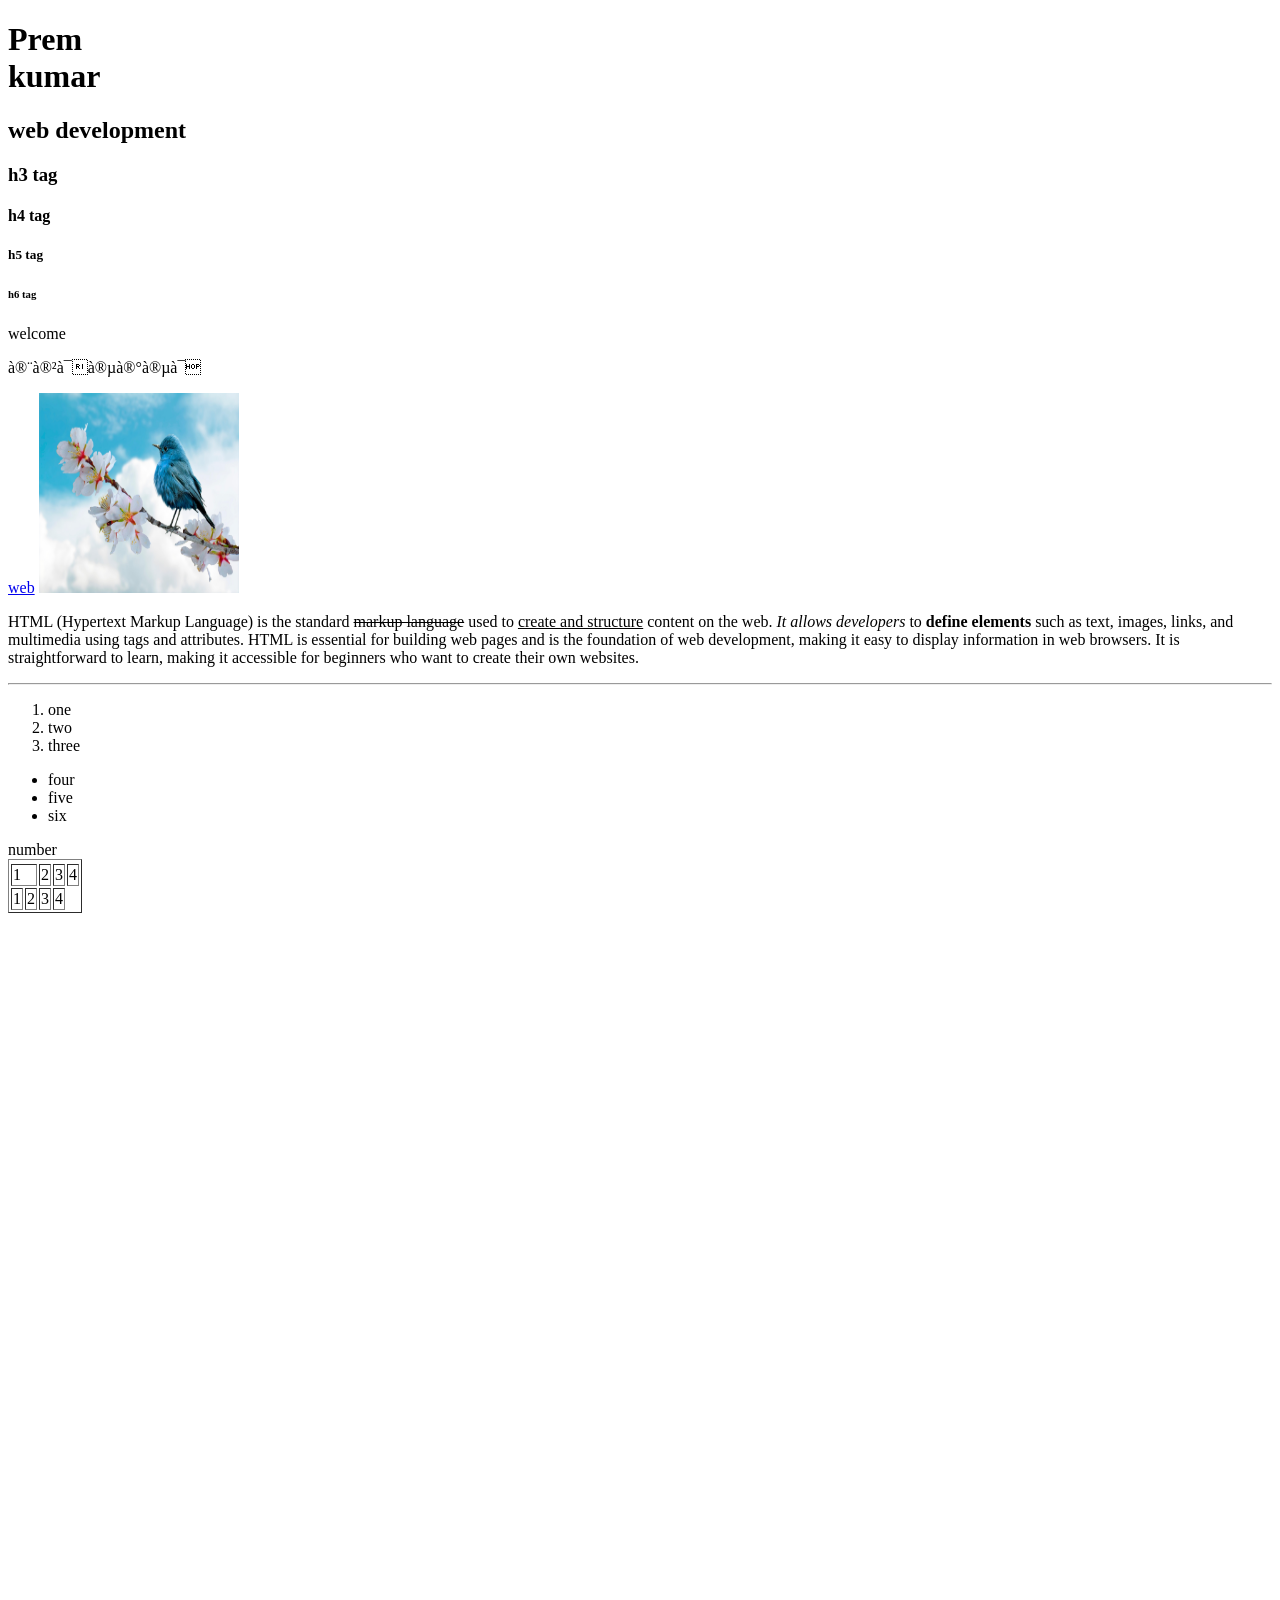
<file: public/index.html>
<!DOCTYPE html>
<head>
    <title>hello world</title>
    <link rel="icon" href="img1.jpg" type="image/x-icon">
    <!-- <meta charset="UTF-8"> -->
</head>
<body>
    <h1>Prem<br>kumar</h1>
    <h2>web development</h2>
    <h3>h3 tag</h3>
    <h4>h4 tag</h4>
    <h5>h5 tag</h5>
    <h6>h6 tag</h6>
    <p>welcome</p>
    <p>நல்வரவு </p>
    <a href="./sample-local-pdf.pdf" target="_top">web</a>
    <img src="./img1.jpg" alt="image" height="200" width="200">
    <p>HTML (Hypertext Markup Language) is the standard <del>markup language</del> used to <u>create and structure</u> content on the web. <i>It allows developers</i> to <b>define elements</b> such as text, images, links, and multimedia using tags and attributes. HTML is essential for building web pages and is the foundation of web development, making it easy to display information in web browsers. It is straightforward to learn, making it accessible for beginners who want to create their own websites.</p>
    <hr>
    <ol>
        <li>one</li>
        <li>two</li>
        <li>three</li>
    </ol>
    <ul>
        <li>four</li>
        <li>five</li>
        <li>six</li>
    </ul>

    <table border="1">
        <thead><tr>number</tr></thead>
        <tbody>
        <tr>  
            <td colspan="2">1</td>
            <td>2</td>
            <td>3</td>
            <td>4</td>
        </tr>
        <tr>
            <td>1</td>
            <td>2</td>
            <td>3</td>
            <td>4</td>
        </tr>
        </tbody>

    </table>
    <iframe src="https://www.youtube.com/watch?v=qz0aGYrrlhU" frameborder="0" width="400" height="400">sample-local-pdf</iframe>
<iframe width="928" height="522" src="https://www.youtube.com/embed/qz0aGYrrlhU" title="HTML Tutorial for Beginners: HTML Crash Course" frameborder="0" allow="accelerometer; autoplay; clipboard-write; encrypted-media; gyroscope; picture-in-picture; web-share" referrerpolicy="strict-origin-when-cross-origin" allowfullscreen>html</iframe>

</body>
</html>
</file>
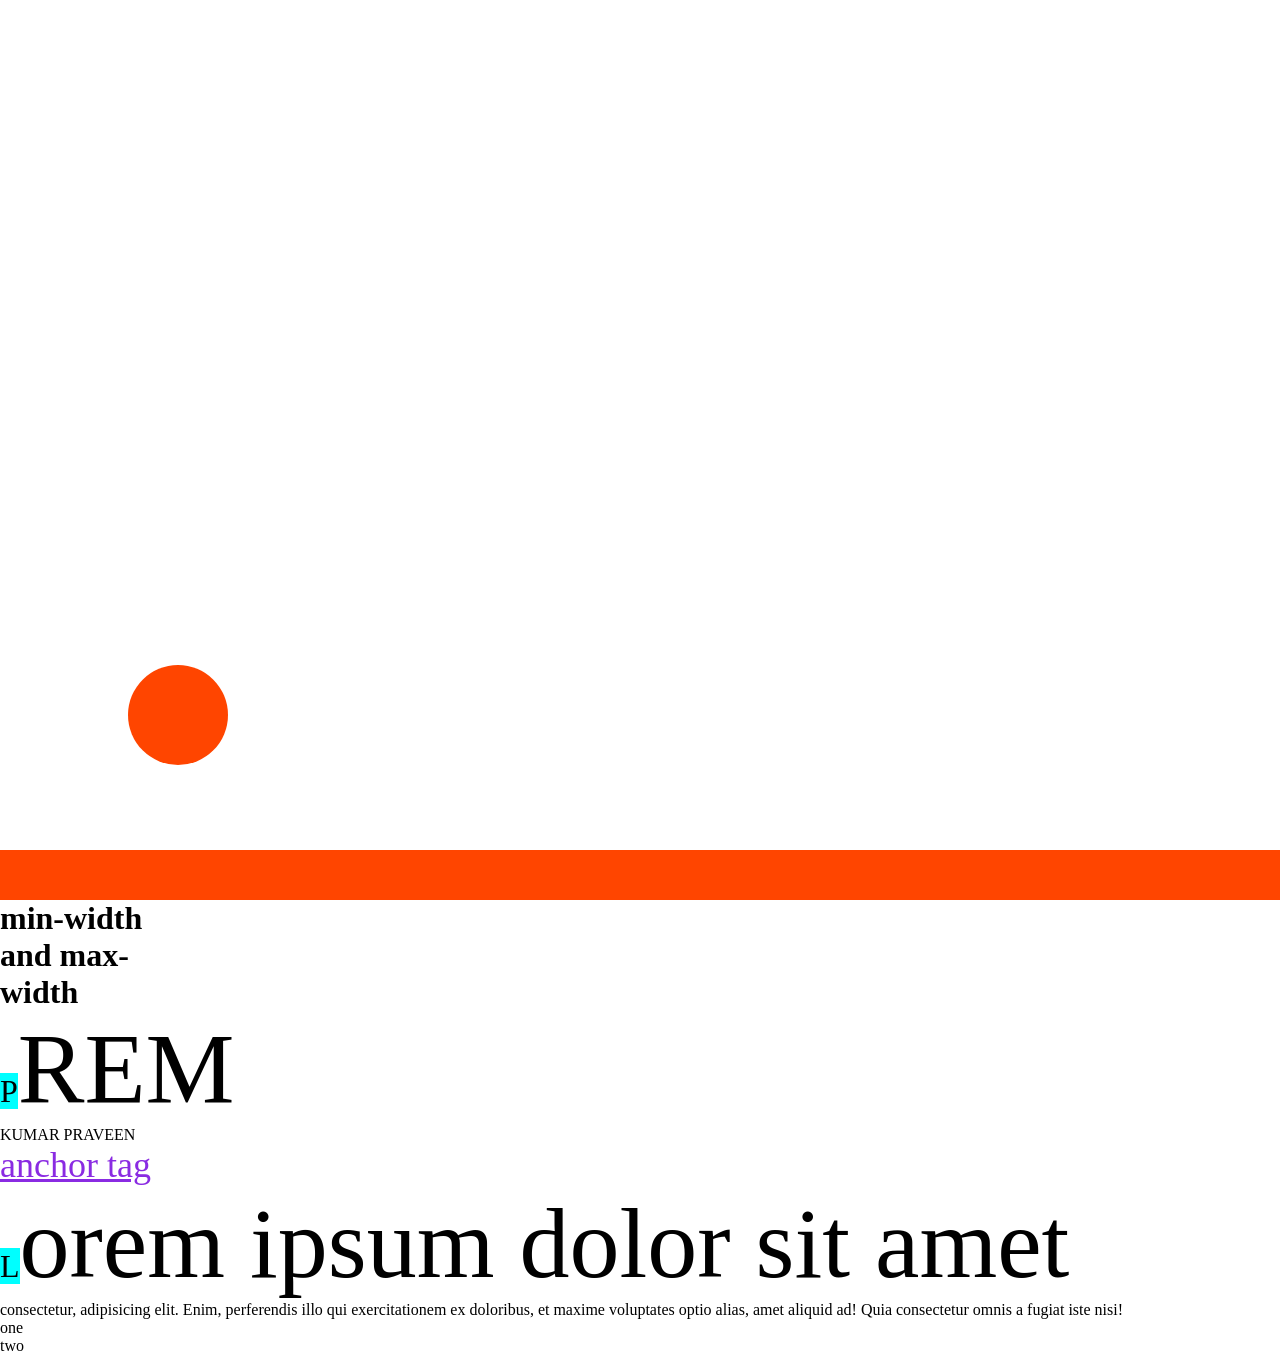
<file: public/animation.html>
<html lang="en">
<head>
    <meta charset="UTF-8">
    <meta name="viewport" content="width=device-width, initial-scale=1.0">
    <title>Document</title>
    <style>
        *{
            margin: 0;
            padding: 0;
            box-sizing: border-box;
        }
        .container_bouncing_ball{
            height: 100vh;
            width: 100vw;
            border-bottom: 50px solid orangered;
            position: relative;
        }
        .round{
            height: 100px;
            width: 100px;
            border-radius: 50%;
            background-color:orangered;
            position: absolute;
            bottom: 10%;
            left: 10%;
            animation: bounce 5s infinite;
        }
        @keyframes bounce{
            0%{
                bottom: 10%;
                background-color:dodgerblue;
                transform: scaleY(1);
            }
            25%{    
                bottom: 50%;
                left: 25%;
                background-color:dodgerblue;
                transform: scaleY(1.2);
            }
            50%{
                bottom: 10%;
                left: 50%;
                background-color:dodgerblue;
                transform: scalex(1.3);
            }
            75%{
                bottom: 50%;
                left: 75%;
                background-color:dodgerblue;
                transform: scaleY(1.2);
            }
            100%{
                bottom: 10%;
                left: 90%;
                background-color:dodgerblue;
                transform: scalex(1.3);
            }
        }

        .container_2{
            min-width: 50px;
            max-width: 150px;
        }
        a{
            font-size: 36px;
        }
        a:link{
            color: green;
            
        }
        a:visited{
            color: blueviolet;  
        }
        a:active{
            color: aqua;
        }
        p::first-letter{
            background-color: aqua;
            font-size: 32px;
        }
        p::first-line{
            font-size: 100px;
        }
        p::selection{
            background-color: blue;
            color: white;
        }
        /* ul::marker{
            color: blue;

        } */
        
        

    </style>
</head>
<body>
    <div class="container_bouncing_ball">
        <div class="ball">
            <div class="round"></div>
        </div>

    </div>

    <div class="container_2">
        <h1>min-width and max-width</h1>
        <p>PREM KUMAR PRAVEEN</p>
    </div>

    <a href="" target="_blank">anchor tag</a>

    

    <p>Lorem ipsum dolor sit amet consectetur, adipisicing elit. Enim, perferendis illo qui exercitationem ex doloribus, et maxime voluptates optio alias, amet aliquid ad! Quia consectetur omnis a fugiat iste nisi!</p>
    
    <ol>
        <li>one</li>
        <li>two</li>
    </ol>
</body>
</html>
</file>
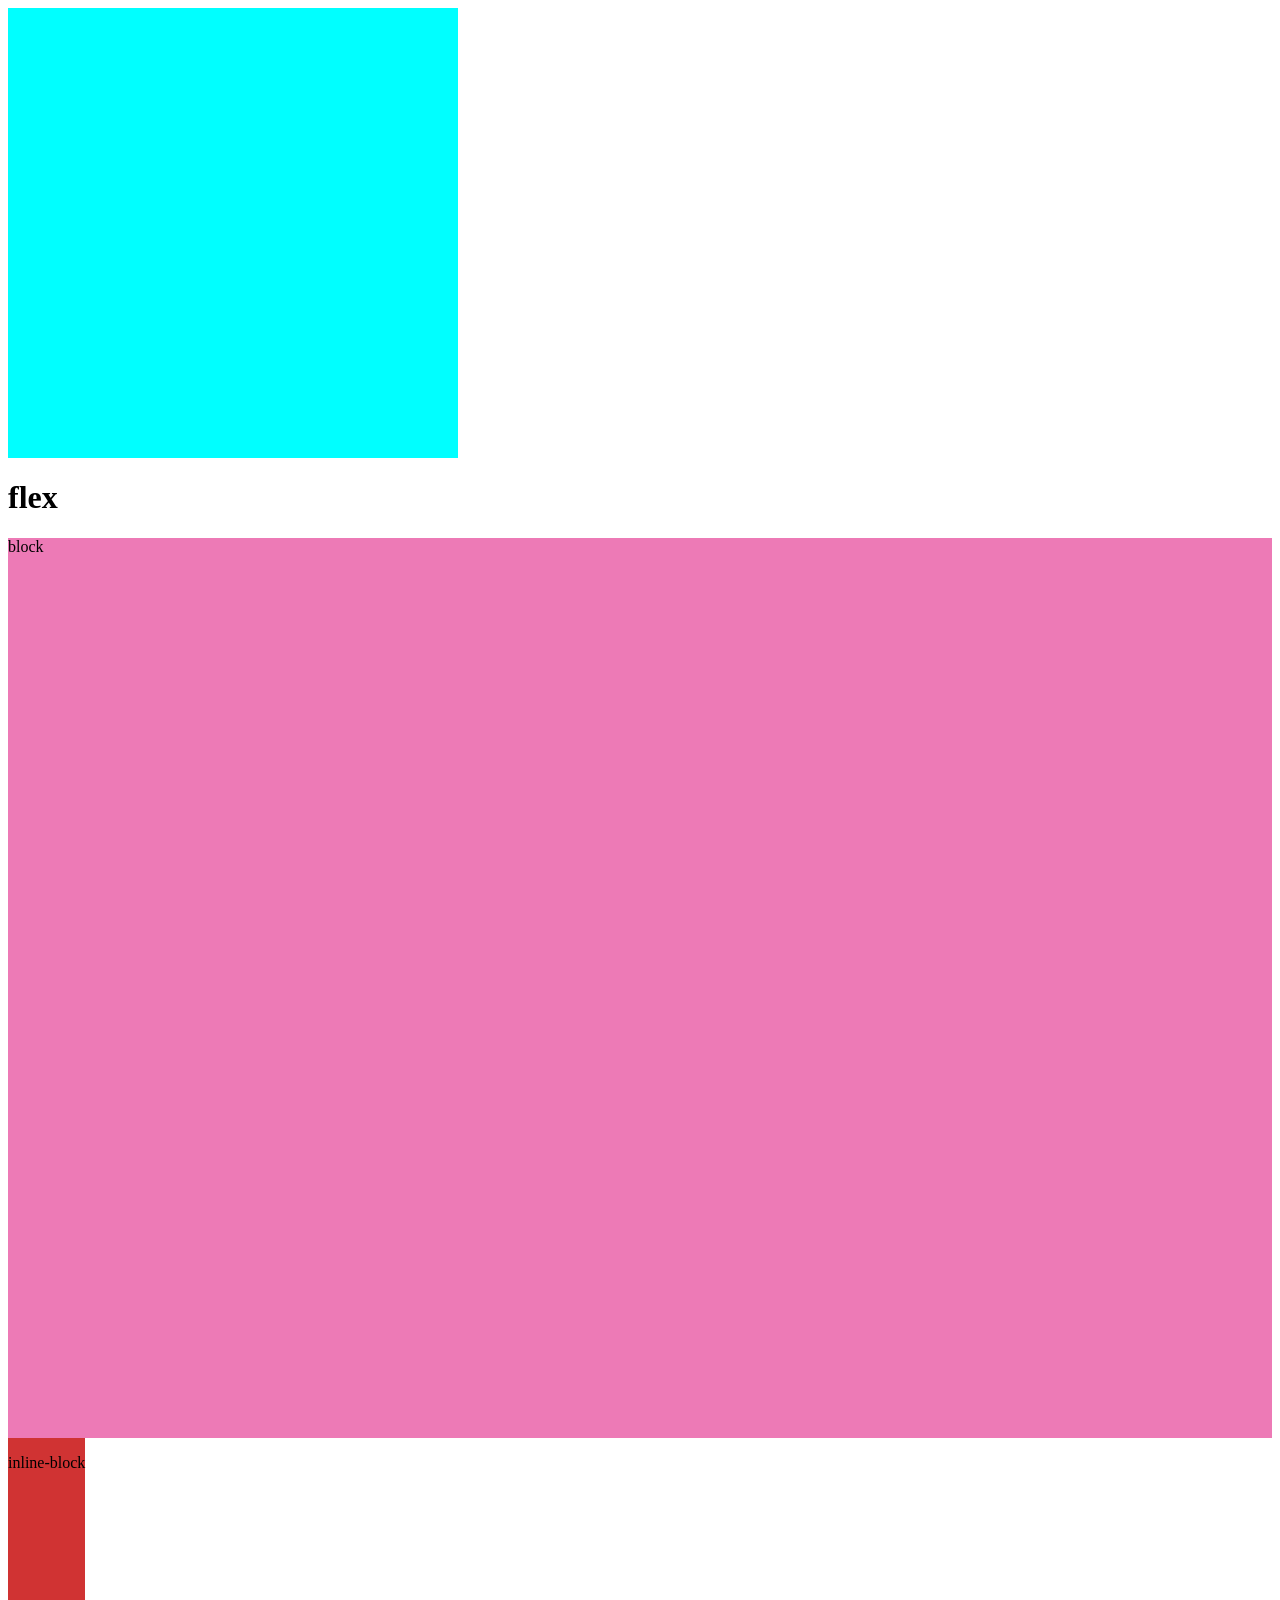
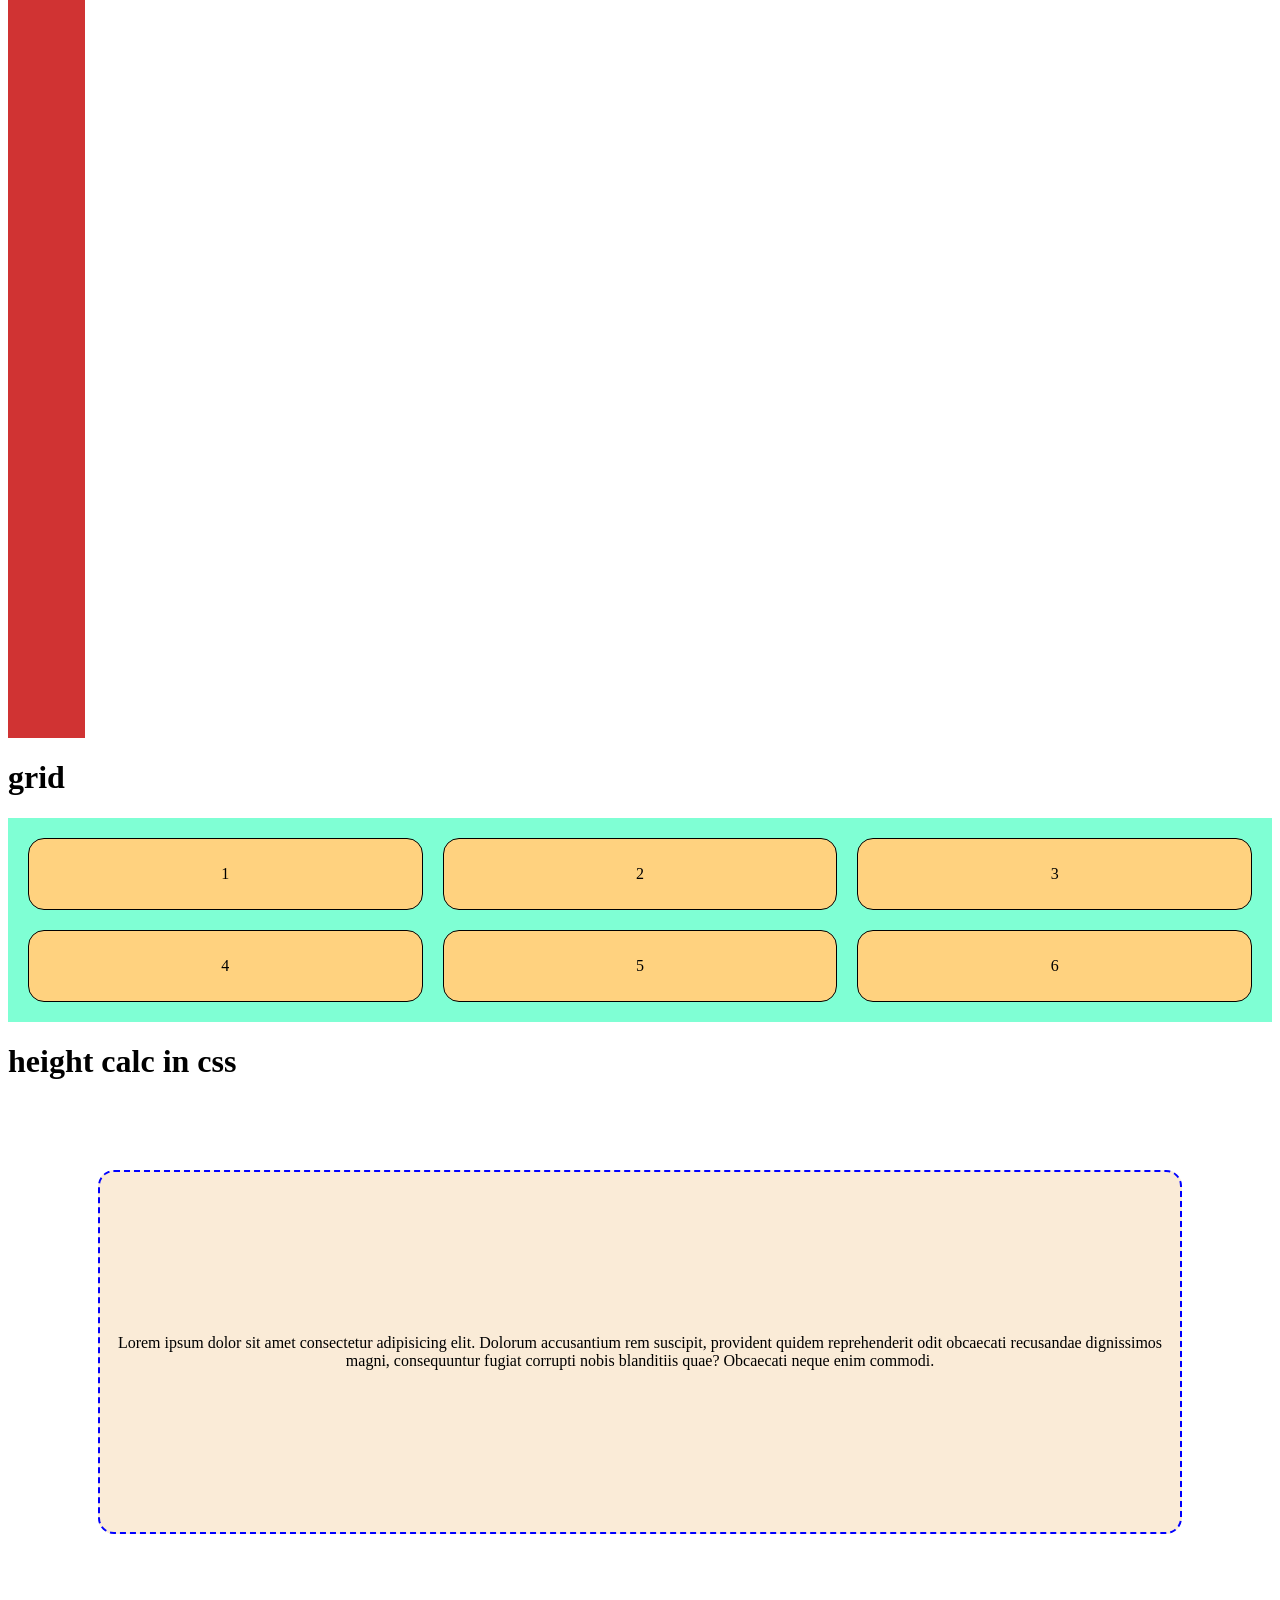
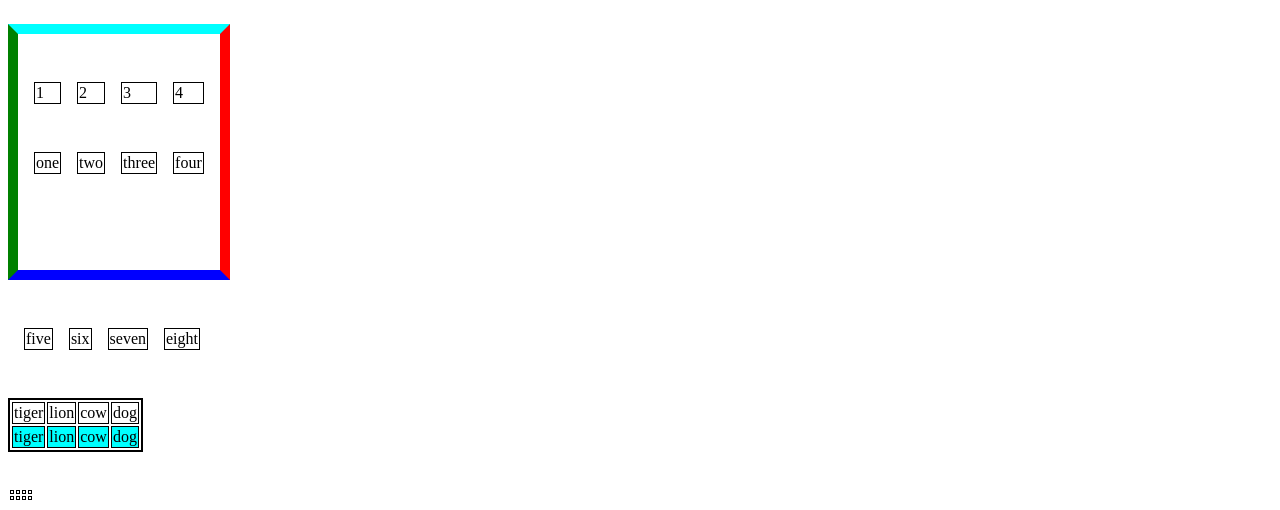
<file: public/page4.html>
<html lang="en">
<head>
    <meta charset="UTF-8">
    <meta name="viewport" content="width=device-width, initial-scale=1.0">
    <title>apply style</title>
    <link rel="stylesheet" href="style.css">
    <style>
        .parent{
            margin:0;
            height: 100vh;
            display: flex;
            justify-content: center; /*horizantaly center the content */
            align-items: center; /*vertically center the content*/
            background-color: blue;

        }
        .none{
            margin:0;
            height: 100vh;
            display: none;
            justify-content: center; /*horizantaly center the content */
            align-items: center; /*vertically center the content*/
            background-color: rgb(51, 208, 64);
        }
        .block{
            margin:0;
            height: 100vh;
            display: block;
            justify-content: center; /*horizantaly center the content */
            align-items: center; /*vertically center the content*/
            background-color: rgb(237, 122, 182);
        }
        .inline-block{
            margin:0;
            height: 100vh;
            display: inline-block;
            justify-content: center; /*horizantaly center the content */
            align-items: center; /*vertically center the content*/
            background-color: rgb(208, 51, 51);
        }
        .container{
            display: grid;
            grid-template-columns: auto auto auto;
            background-color: aquamarine;
            padding: 10px;
        }
        .container > div {
            background-color: rgb(255, 210, 127);
            padding: 10px;
            border: 1px solid black;
            margin: 10px;
            border-radius: 1rem;

        }
        .container > div > p{text-align: center;}

        .calc{
            margin: 10vh;
            height: 40vh;
            width: calc(100vh-100px);
            background-color: antiquewhite;
            border: 2px dashed blue;
            border-radius: 16px;
            text-align: center;
            display: flex;
            align-items: center;
            justify-content: center;
        }
        .table{
            border-collapse: separate;
            border-spacing: 1em 3rem;
            border: 10px solid black;
            border-color: aqua red blue green;
        }
        td{
            border: 1px solid black;
        }
        .table1{
            border-collapse: inherit;
            border-spacing: 1em 3rem;
        }

        #animal{
            border-collapse: separate;
            border: 2px solid black;

        }
        #animal tr:nth-child(2){
            background-color: aqua;
        }
        tr:hover{
            background-color: aquamarine;
        }


    </style>
</head>
<body >
    <div style="background-color: aqua; width: 50vh; height: 50vh; display: flex; justify-content: center; align-items: center;"  >

    </div>
    <h1>flex</h1>
    <div class="none">
        <p>none</p>
    </div>
    <div class="block">
        <p>block</p>
    </div>
    <div class="inline-block">
        <p>inline-block</p>
    </div>
    <h1>grid</h1>

    <div class="container">
        <div>
            <p>1</p>
        </div>
        <div>
            <p>2</p>
        </div>
        <div>
            <p>3</p>
        </div>
        <div>
            <p>4</p>
        </div>
        <div>
            <p>5</p>
        </div>
        <div>
            <p>6</p>
        </div>
    </div>
    <h1>height calc in css</h1>
    <div class="calc">
        Lorem ipsum dolor sit amet consectetur adipisicing elit. Dolorum accusantium rem suscipit, provident quidem reprehenderit odit obcaecati recusandae dignissimos magni, consequuntur fugiat corrupti nobis blanditiis quae? Obcaecati neque enim commodi.
    </div>

    <table class="table">
        <tr>
            <td>1</td>
            <td>2</td>
            <td>3</td>
            <td>4</td>
        </tr>
        <tr>
            <td>one</td>
            <td>two</td>
            <td>three</td>
            <td>four</td>
        </tr>
        <tr>
            <table class="table1">
        <!-- <tr>
            <td>5</td>
            <td>6</td>
            <td>7</td>
            <td>8</td>
        </tr> -->
        <tr>
            <td>five</td>
            <td>six</td>
            <td>seven</td>
            <td>eight</td>
        </tr>
    </table>
        </tr>
    </table>

    <table id="animal">
        <tr>
            <td>tiger</td>
            <td>lion</td>
            <td>cow</td>
            <td>dog</td>
        </tr>
        <tr>
            <td>tiger</td>
            <td>lion</td>
            <td>cow</td>
            <td>dog</td>
        </tr>
    </table>
    <br>
    <br>

    <table id="sample">
        <tr>
            <td></td>
            <td></td>
            <td></td>
            <td></td>
        </tr>
        <tr>
            <td></td>
            <td></td>
            <td></td>
            <td></td>
        </tr>
    </table>
    

    
</body>
</html>
</file>
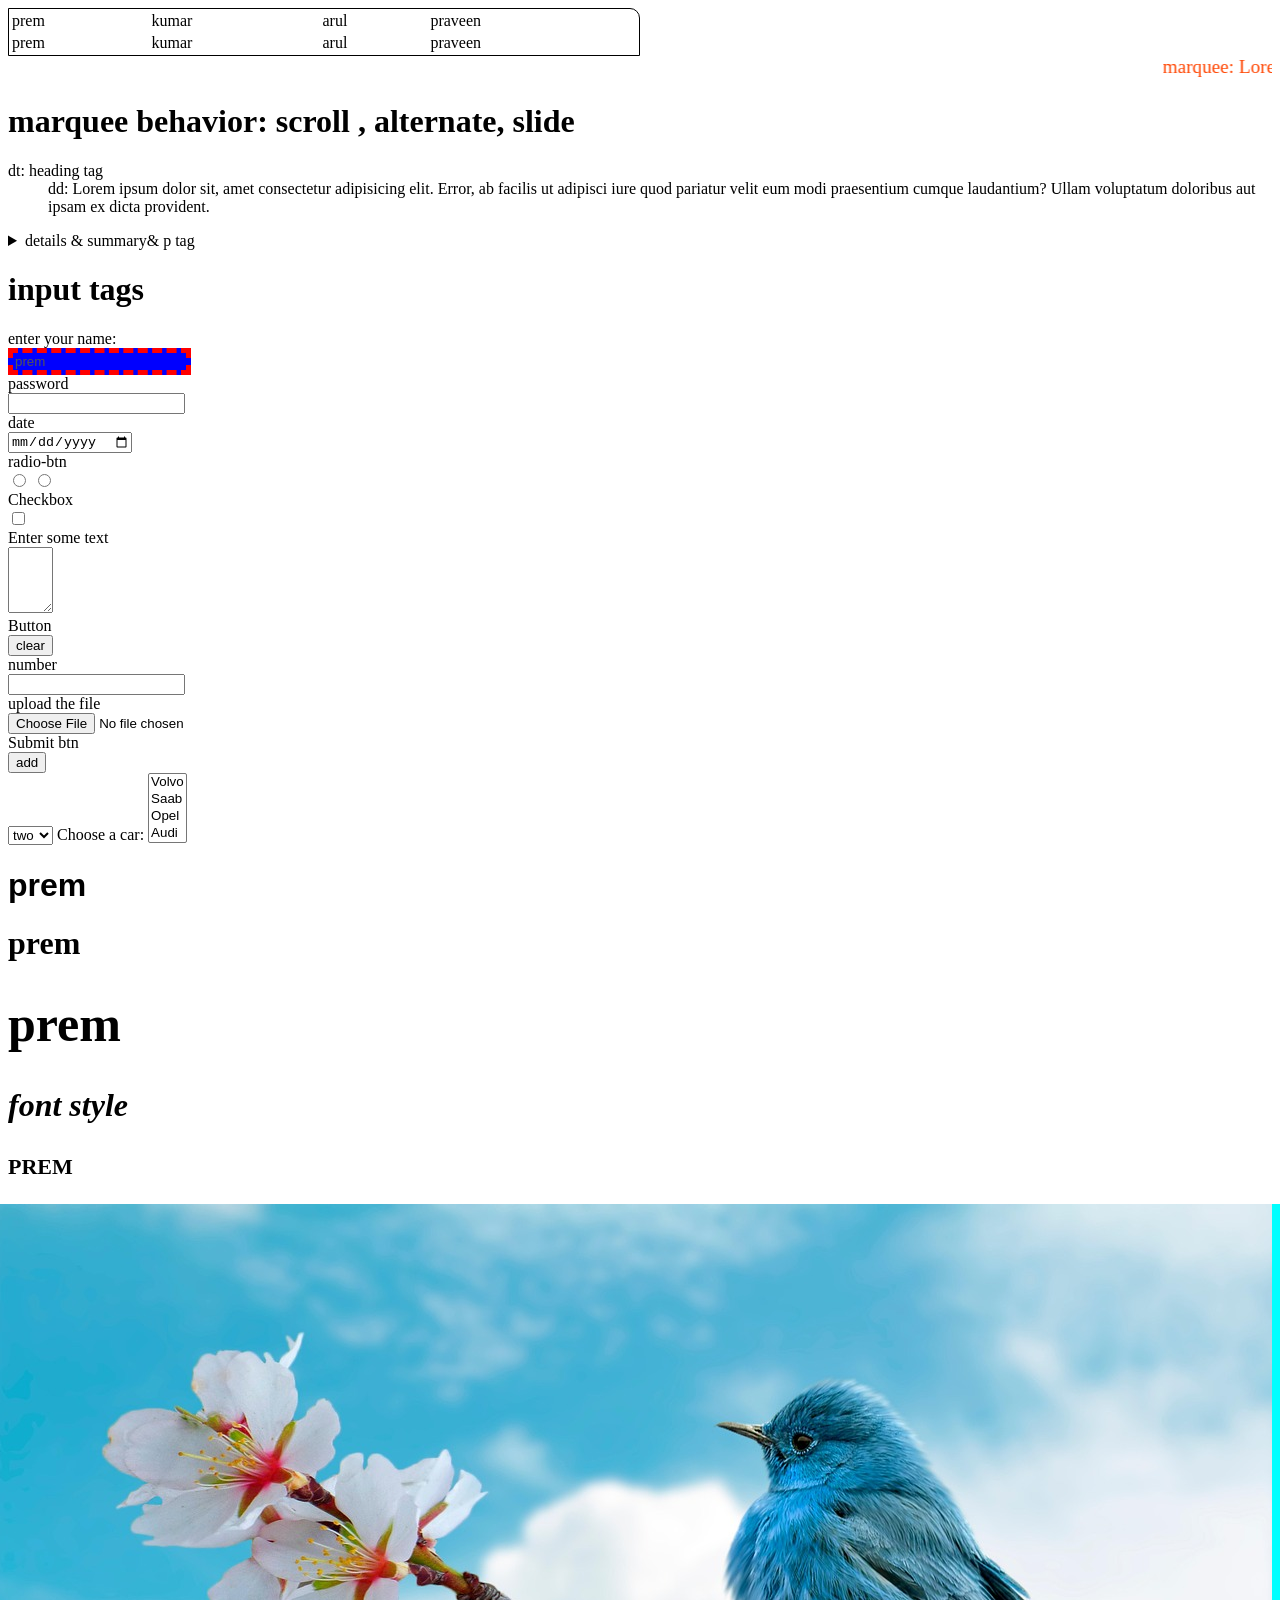
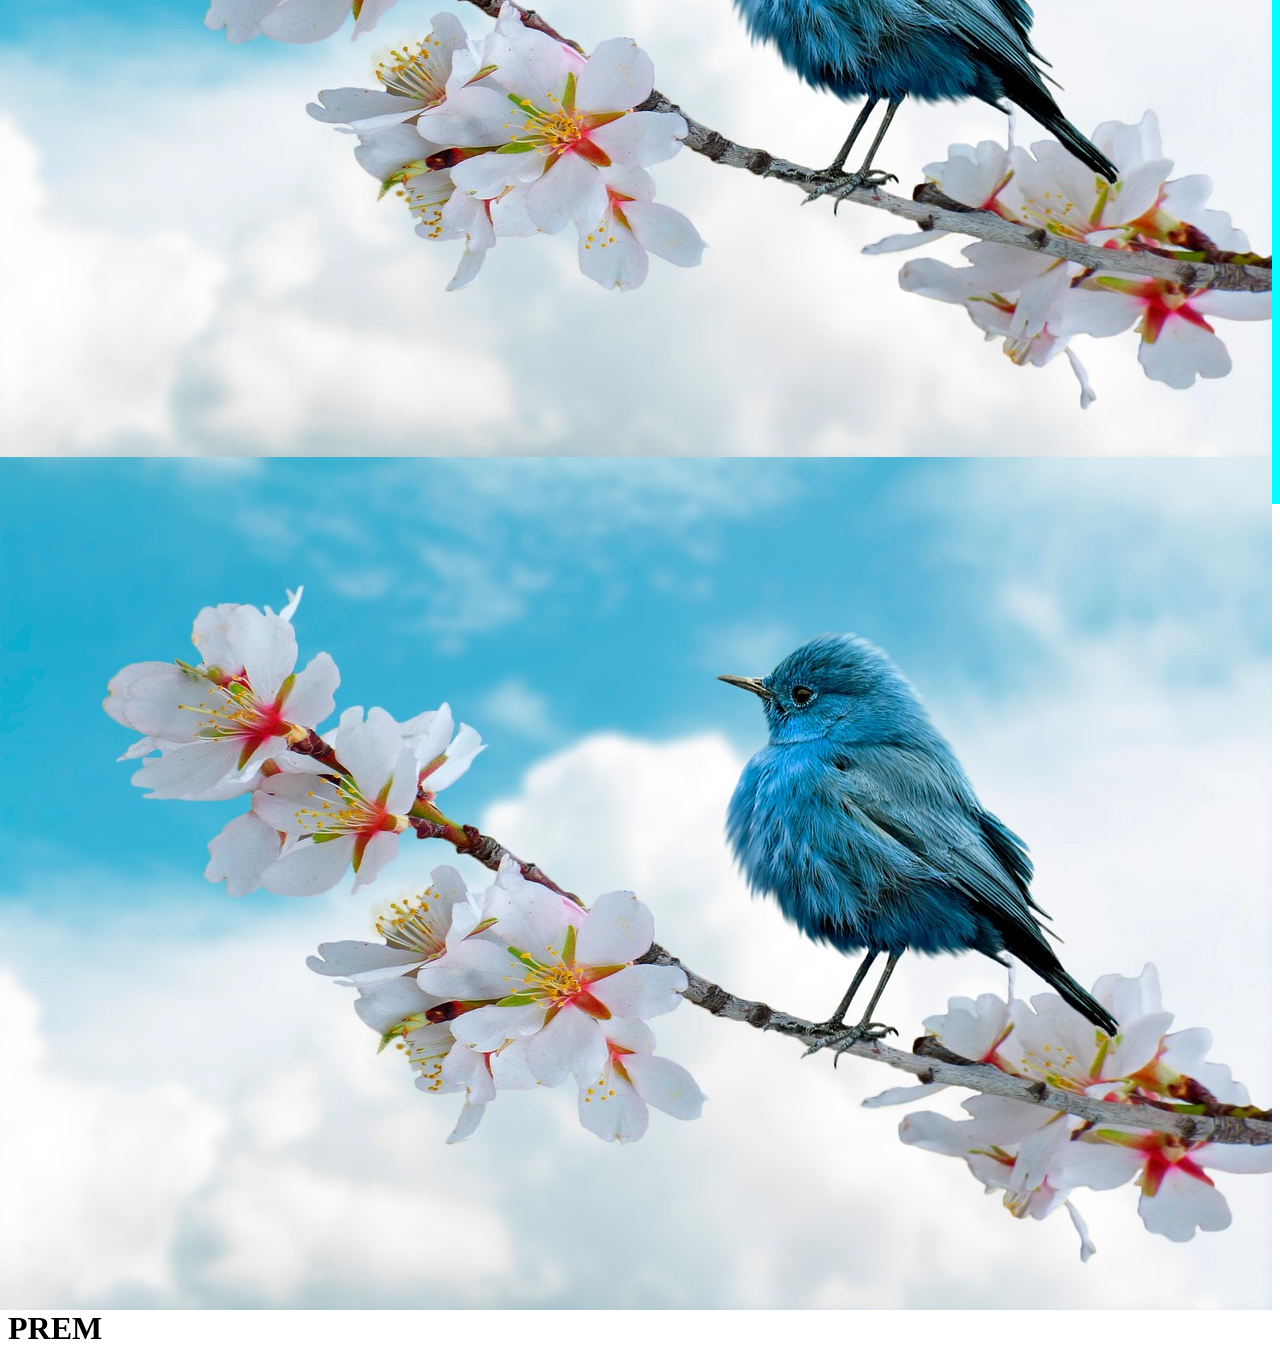
<file: public/page5.html>
<!DOCTYPE html>
<html lang="en">
<head>
    <meta charset="UTF-8">
    <meta name="viewport" content="width=device-width, initial-scale=1.0">
    <title>TABLE</title>
    <style>
        #sample{
            border: 1px solid black;
            width: 50%;
            height: 50%;
            border-top-right-radius: 10px;

        }
        form > label{
            display: block;
        }
        marquee{
            color: orangered;
            font-size: larger;
        }
        input[type=text]{
            background-color: blue;
            border: 5px dashed red;
        }

        .position_static{
            position: static;
            background-color: aqua;
            height: 100vh;
            width: 100vw;
            top: 2rem;
            left: 2rem;
        }

    </style>
</head>
<body>
    <table id="sample">
        <tr>
            <td>prem</td>
            <td>kumar</td>
            <td>arul</td>
            <td>praveen</td>
        </tr>
        <tr>
            <td>prem</td>
            <td>kumar</td>
            <td>arul</td>
            <td>praveen</td>
        </tr>
    </table>
    <marquee behavior="scroll" direction="top"> marquee: Lorem ipsum dolor sit amet consectetur, adipisicing elit. Consectetur itaque odit nam perspiciatis ducimus architecto, repellat at, numquam magni esse nemo eveniet quo ipsam quidem? Cum sed dolorem quam deleniti?</marquee>
    <h1>marquee behavior: scroll , alternate, slide</h1>
    <dl>
        <dt>dt: heading tag</dt>
        <dd>dd: Lorem ipsum dolor sit, amet consectetur adipisicing elit. Error, ab facilis ut adipisci iure quod pariatur velit eum modi praesentium cumque laudantium? Ullam voluptatum doloribus aut ipsam ex dicta provident.</dd>
        
    </dl>
    <details>
        <summary>details & summary& p tag</summary>
        <p>Lorem ipsum dolor sit amet consectetur adipisicing elit. Laboriosam aspernatur nihil, corporis quae doloremque sint rerum laborum itaque, architecto recusandae dolorum eveniet repellat amet provident obcaecati odit cupiditate impedit sapiente?</p>
    </details>

    <form action="" method="get">
    <h1>input tags</h1>
    <label for="text" >enter your name:</label>
    <input type="text" id="name" value="prem" name="name" placeholder="only alphabets" disabled="true">
    <label for="password">password</label>
    <input type="password" name="password">
    <label for="date">date</label>
    <input type="date" name="date" id="">
    <label for="radio">radio-btn</label>
    <input type="radio" id="radio" name="radio">
    <input type="radio" id="radio" name="radio">
    <label for="checkbox">Checkbox</label>
    <input type="checkbox" name="checkbox" id="">
    <label for="textarea">Enter some text</label>
    <textarea name="textarea" id="" cols="3" rows="4"></textarea>
    <label for="button">Button</label>
    <input type="button" value="clear" name="button">
    <label for="number">number</label>
    <input type="number" name="num" id="" min="0">
    <label for="file">upload the file</label>
    <input type="file" name="f" id="" accept=".png" >
    <label for="submit">Submit btn</label>
    <input type="submit" value="add" name="submit">
    </form>

    <select name="" id="" >
        <option value="1" disabled="true">one</option>
        <option value="2">two</option>
    </select>

    <label for="cars">Choose a car:</label>
    <select name="cars" id="cars" multiple>
    <option value="volvo">Volvo</option>
    <option value="saab">Saab</option>
    <option value="opel">Opel</option>
    <option value="audi">Audi</option>
    </select>

    <h1 style="font-family: Verdana, Geneva, Tahoma, sans-serif;">prem</h1>
    <h1 style="font-weight: bolder;">prem</h1>
    <h1 style="font-size: 50px;">prem</h1>
    <h1 style="font-style: oblique;">font style</h1>
    <h1 style="font-variant: small-caps;">prem</h1>
    <h1 ></h1>
    <!-- <img src="./img1.jpg" alt="" style="opacity: 0.5;"> -->

    <div>
        <img src="./img1.jpg" alt="" style="float: right ; height: 200; width: 200;" >
        <div>
        <img src="./img1.jpg" alt="" style="float: right ; height: 200; width: 200;" >
    </div>
    </div>

    <div class="position_static">
        <h1>PREM</h1>
    </div>





</body>
</html>
</file>
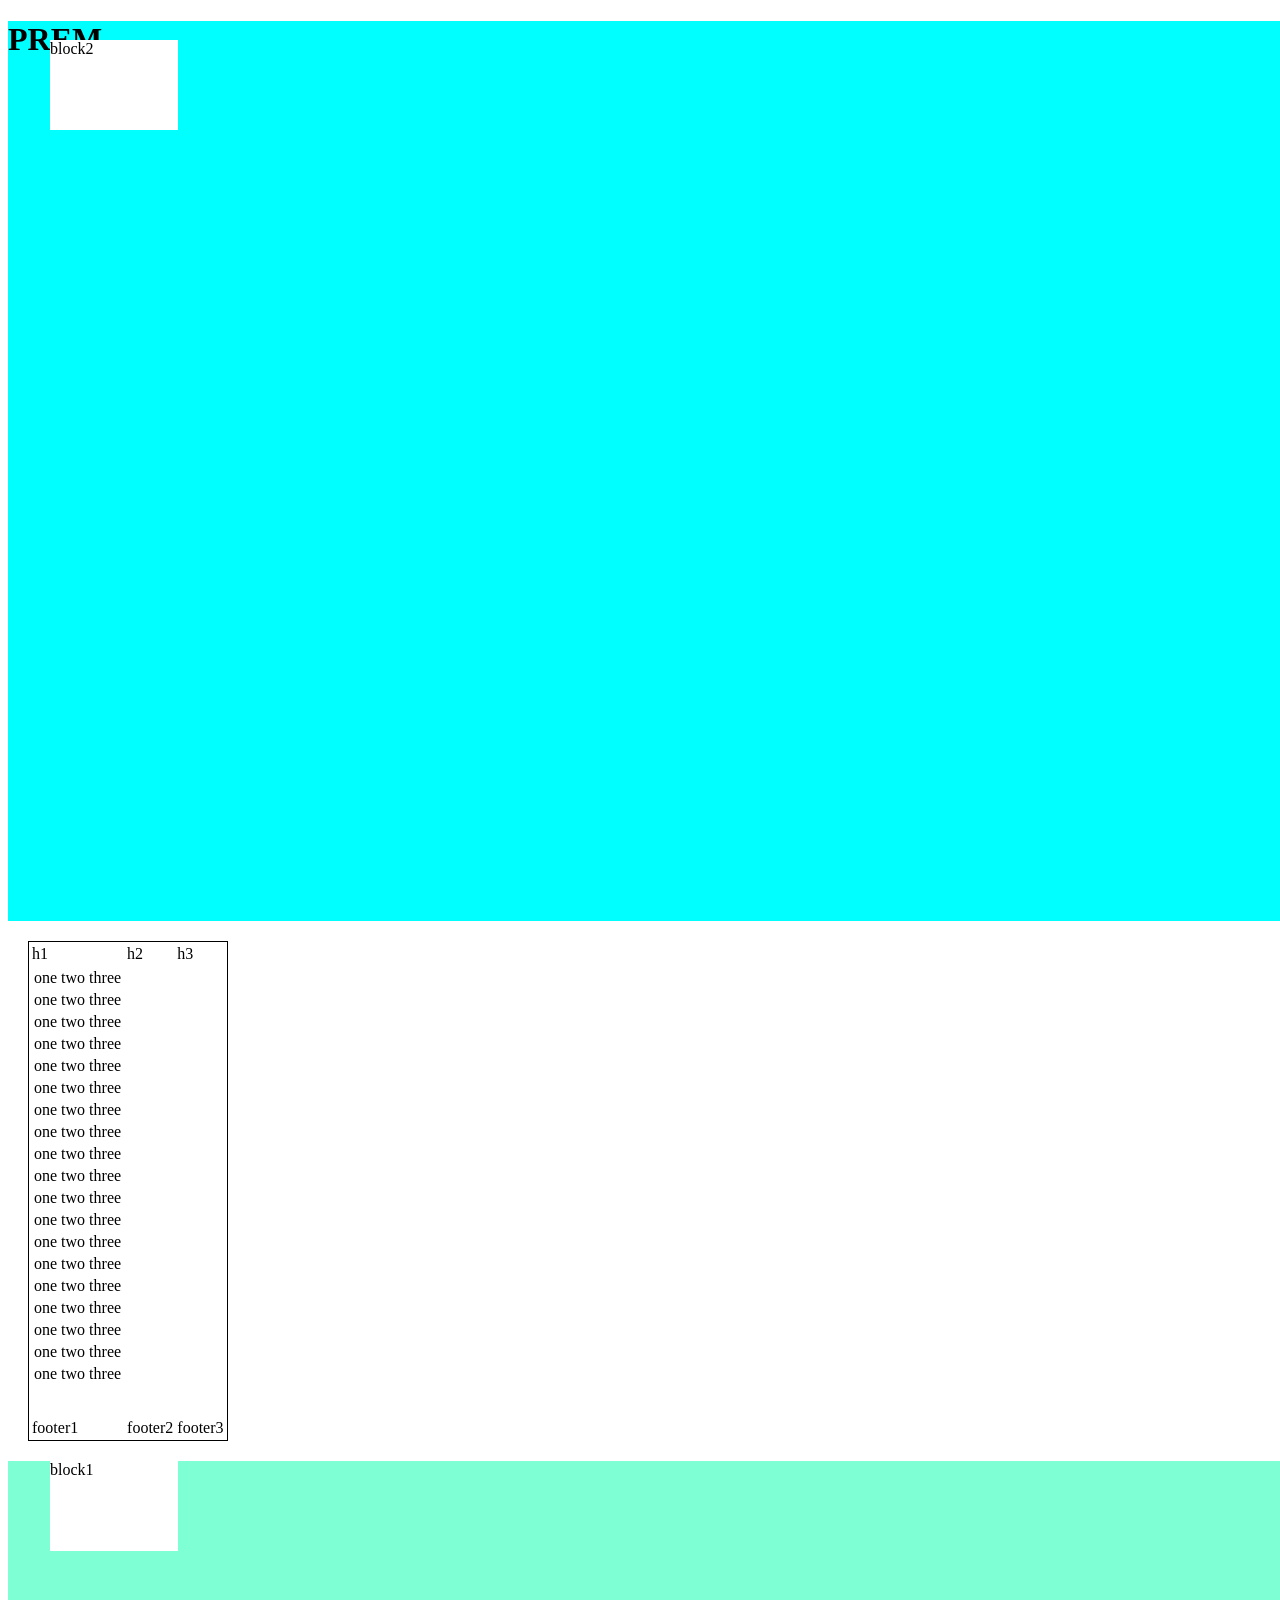
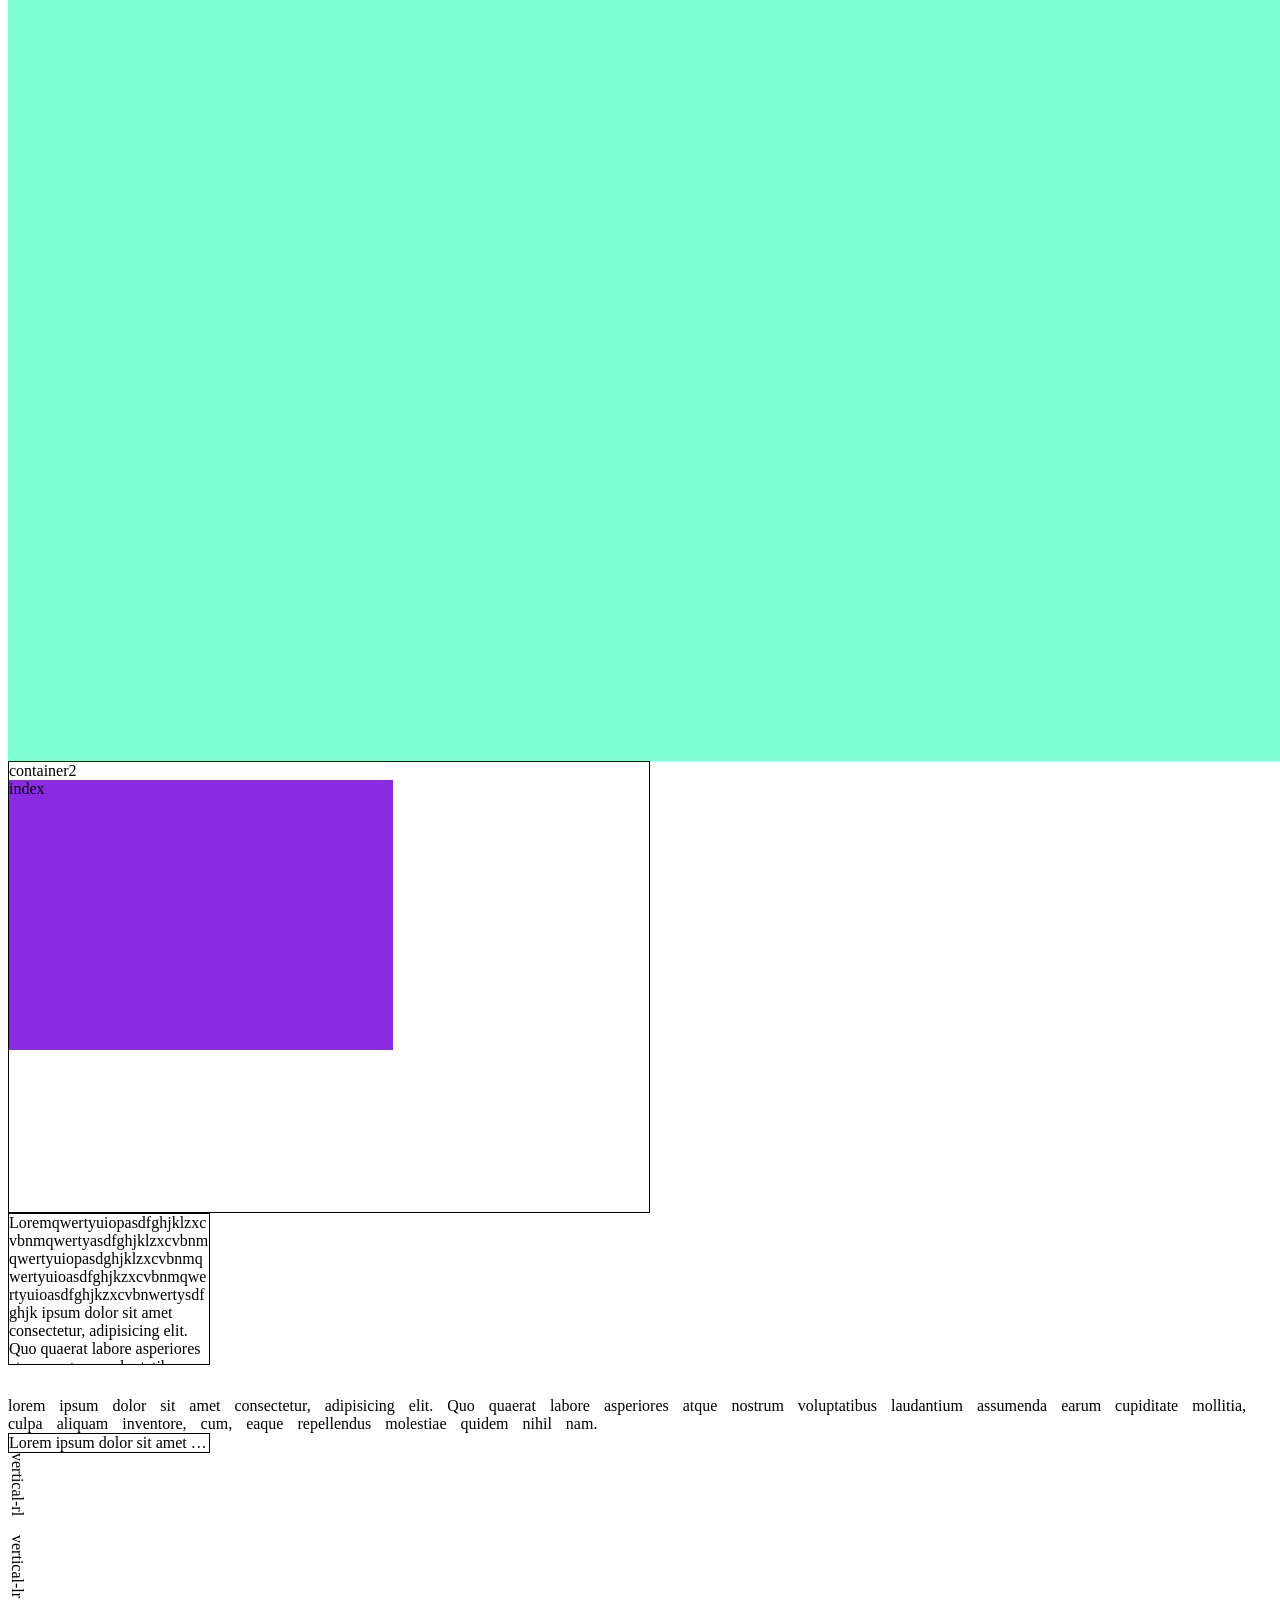
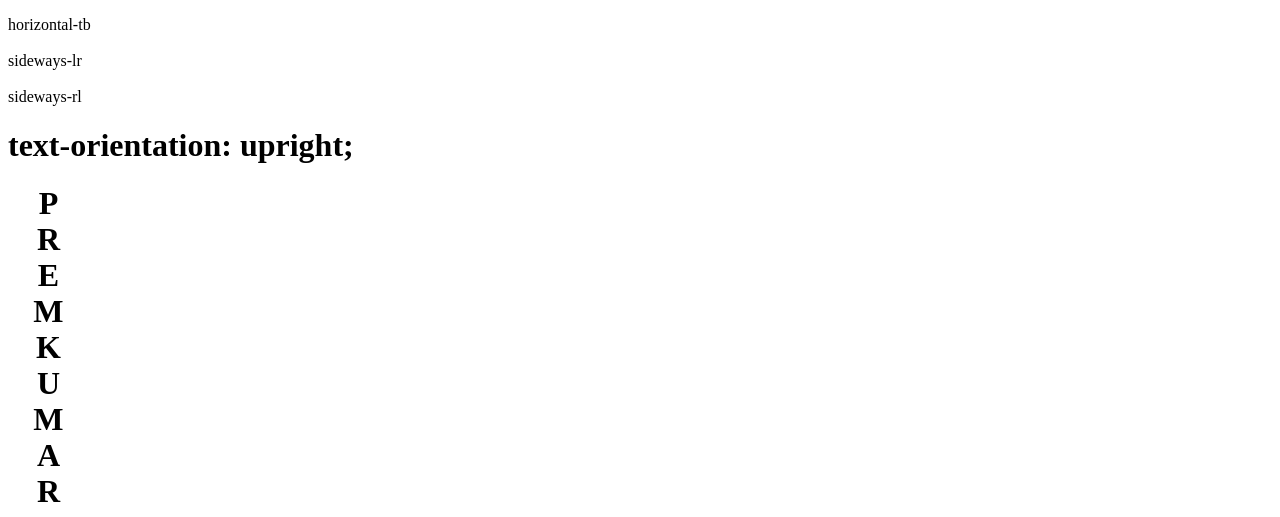
<file: public/page6.html>
<!DOCTYPE HTML>
<html lang="en">
<head>
    <meta charset="UTF-8">
    <meta name="viewport" content="width=device-width, initial-scale=1.0">
    <title>CSS POSITION</title>
    <style>
        
        .position_static{
            position: static;
            background-color: aqua;
            height: 100vh;
            width: 100vw;
            top: 10px;
            left: 20px;
        }
        table{
            border: 1px solid black;
            height: 100px;
            /* display: inline-block; */
            margin: 20px;
            /* overflow: auto; */
        }

        thead{
            position: static;
            
        }
        tbody{
            height: 50vh;
            width: 100%;
            /* overflow-y: scroll; */
            display: inline-block;
            overflow: auto;
        }
        .container{
            height: 100vh;
            width: 100vw;
            background-color: aquamarine;
            
        }
        .block2{
            height: 10vh;
            width: 10vw;
            background-color: white;
            position: fixed;
            top: 40px;
            left: 50px;
        }

        .block1{
            height: 10vh;
            width: 10vw;
            background-color: white;
            position: sticky;
            top: 40px;
            left: 50px;
        }

        .container2{
            /* background-color: blue; */
            background-color: transparent;
            border: 1px solid black;
            height: 50vh;
            width: 50vw;
            /* z-index: 999; */
        }
        .index{
            background-color: blueviolet;

            position: absolute;
            height: 30vh;
            width: 30vw;
            z-index: -1;
        }
        .paragraph{
            border: 1px solid black;
            height: 150px;
            width: 200px;
            word-wrap: break-word;
            text-overflow: ellipsis;
            /* white-space: nowrap; */
            overflow: hidden;
        }
        .word_space{
            margin-top: 2rem;
            word-spacing: 10px;
        }


    </style>
</head>
<body>
    <div class="position_static">
        <h1>PREM</h1>
    </div>
    <table>
        <thead>
            <div style="position: static;">
                <tr>
                <td>h1 </td>
                <td>h2 </td>
                <td>h3 </td>
                </tr>
            </div>
            
        </thead>
        <tbody>
            <tr>
                <td>one </td>
                <td>two </td>
                <td>three </td>
            </tr>
            <tr>
                <td>one </td>
                <td>two </td>
                <td>three </td>
            </tr>
            <tr>
                <td>one </td>
                <td>two </td>
                <td>three </td>
            </tr>
            <tr>
                <td>one </td>
                <td>two </td>
                <td>three </td>
            </tr>
            <tr>
                <td>one </td>
                <td>two </td>
                <td>three </td>
            </tr>
            <tr>
                <td>one </td>
                <td>two </td>
                <td>three </td>
            </tr>
            <tr>
                <td>one </td>
                <td>two </td>
                <td>three </td>
            </tr>
            <tr>
                <td>one </td>
                <td>two </td>
                <td>three </td>
            </tr>
            <tr>
                <td>one </td>
                <td>two </td>
                <td>three </td>
            </tr>
            <tr>
                <td>one </td>
                <td>two </td>
                <td>three </td>
            </tr>
            <tr>
                <td>one </td>
                <td>two </td>
                <td>three </td>
            </tr>
            <tr>
                <td>one </td>
                <td>two </td>
                <td>three </td>
            </tr>
            <tr>
                <td>one </td>
                <td>two </td>
                <td>three </td>
            </tr>
            <tr>
                <td>one </td>
                <td>two </td>
                <td>three </td>
            </tr>
            <tr>
                <td>one </td>
                <td>two </td>
                <td>three </td>
            </tr>
            <tr>
                <td>one </td>
                <td>two </td>
                <td>three </td>
            </tr>
            <tr>
                <td>one </td>
                <td>two </td>
                <td>three </td>
            </tr>
            <tr>
                <td>one </td>
                <td>two </td>
                <td>three </td>
            </tr>
            <tr>
                <td>one </td>
                <td>two </td>
                <td>three </td>
            </tr>
        </tbody>
        <tfoot>
            <tr>
                <td>footer1 </td>
                <td>footer2 </td>
                <td>footer3 </td>
            </tr>
        </tfoot>
    </table>

    <div class="container">
        <div class="block1">
            block1
        </div>
        <div class="block2">
            block2
        </div>
    </div>

    <div class="container2">
        container2
        <div class="index">
            index
        </div>
    </div>

    <div class="paragraph">
        Loremqwertyuiopasdfghjklzxcvbnmqwertyasdfghjklzxcvbnmqwertyuiopasdghjklzxcvbnmqwertyuioasdfghjkzxcvbnmqwertyuioasdfghjkzxcvbnwertysdfghjk ipsum dolor sit amet consectetur, adipisicing elit. Quo quaerat labore asperiores atque nostrum voluptatibus laudantium assumenda earum cupiditate mollitia, culpa aliquam inventore, cum, eaque repellendus molestiae quidem nihil nam.
    </div>

    <div class="word_space">
        lorem ipsum dolor sit amet consectetur, adipisicing elit. Quo quaerat labore asperiores atque nostrum voluptatibus laudantium assumenda earum cupiditate mollitia, culpa aliquam inventore, cum, eaque repellendus molestiae quidem nihil nam.
    </div>

    <div style="white-space: nowrap; width: 200px; border: 1px solid black; text-overflow: ellipsis;  overflow: hidden;">
        Lorem ipsum dolor sit amet consectetur adipisicing elit. Explicabo veritatis voluptatum ea rerum laborum ipsam libero, reprehenderit quidem molestias mollitia architecto autem sed debitis quam sunt? Possimus enim saepe omnis.
    </div>

    <div style="writing-mode: vertical-rl;">
        vertical-rl
    </div>
    <br>
    <div style="writing-mode: vertical-lr;">
        vertical-lr
    </div>
    <br>
    <div style="writing-mode: horizontal-tb;">
        horizontal-tb
    </div>
    <br>
    <div style="writing-mode: sideways-lr;">
        sideways-lr
    </div>
    <br>
    <div style="writing-mode: sideways-rl;">
        sideways-rl
    </div>
    <h1>text-orientation: upright;<br></h1>
    <h1 style="writing-mode: vertical-rl; text-orientation: upright;">
        PREMKUMAR
    </h1>
    
    


    
</body>
</html>
</file>
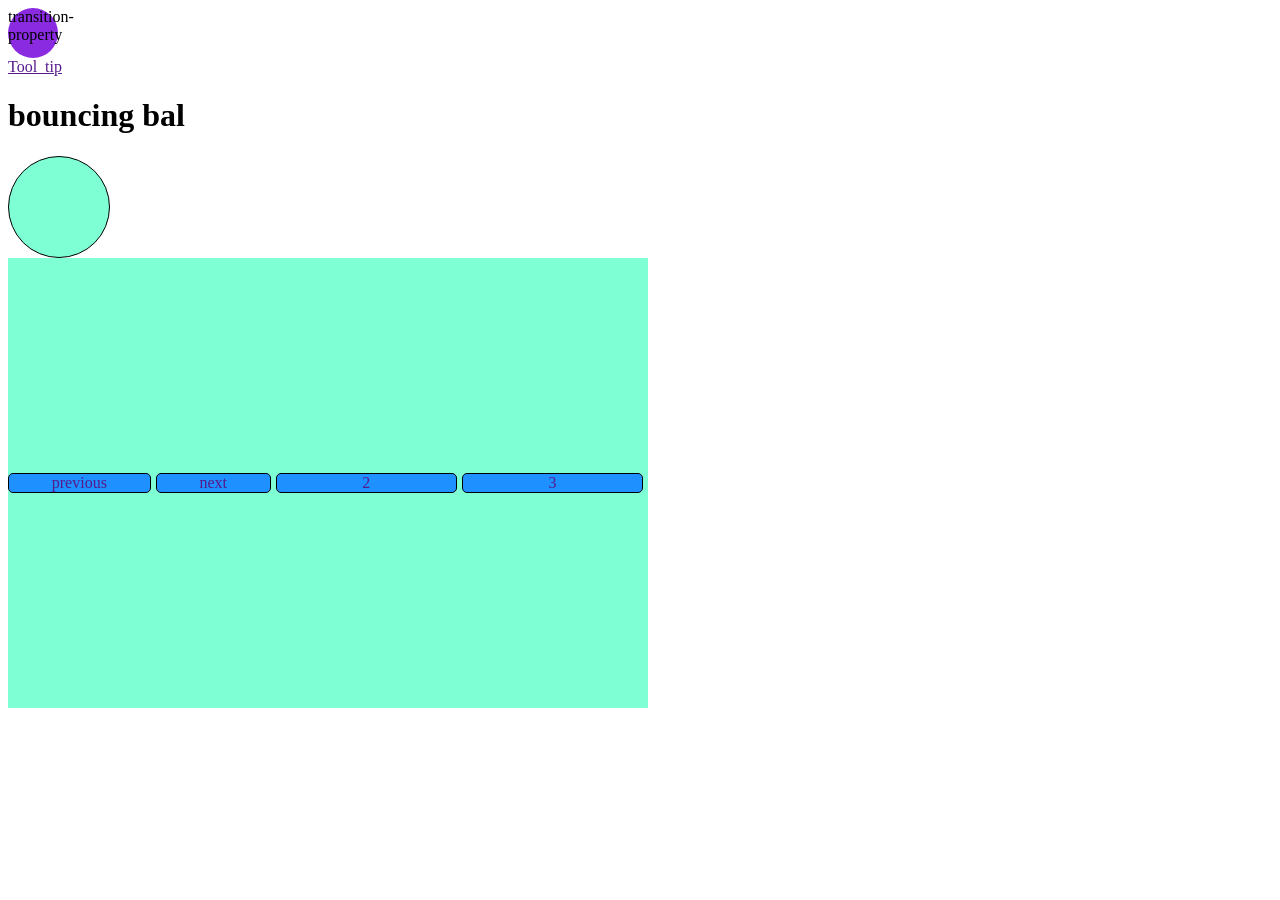
<file: public/page7.html>
<!DOCTYPE html>
<html lang="en">
<head>
    <meta charset="UTF-8">
    <meta name="viewport" content="width=device-width, initial-scale=1.0">
    <title>transaction</title>
    <style>
        .div{
            height: 50px;
            width: 50px;
            border-radius: 50%;
            background-color: blueviolet;
            /* transition: height 3s, width 3s, background-color 3s; */
            transition-property: width, height;
            transition-duration: 3000ms;

            transition-timing-function: ease;
            transition-delay: 3s;
            
        }
        .div:hover{
            height: 200px;
            width: 200px;
            background-color: blue;
            
        }
        .a{
            position: relative;
            display: inline-block;
            cursor: pointer;
        }
        .span{
            visibility: hidden;
            width: 120px;
            background-color: black;
            color: white;
            border-radius: 5px;
            text-align: center;
            padding: 5px 0px;
            position: absolute;
            z-index: 1;
            left: 35px;

        }
        .a:hover .span {
            visibility: visible;

        }
        .ball{
            height: 100px;
            width: 100px;
            border: 1px solid black;
            border-radius: 50%;
            background-color:rgba(221, 10, 10, 0.5);
            animation-name: prem;
            animation-duration: 5s;
            position: relative;
            animation-iteration-count: 2;
            /* animation-direction: reverse; */
            animation-fill-mode: forwards;
            animation-play-state: paused;
        }


        @keyframes prem{
            0%{
                background-color: blueviolet;
                top: 0;
                animation-timing-function: ease-out;
            }
            25%{
                background-color: dodgerblue;
                top: 100px;
                animation-timing-function: ease-in;

            }
            50%{
                background-color: orange;
                top: 200px;
                animation-timing-function: ease-in;
            }
            75%{
                background-color: greenyellow;
                top: 100px;
                animation-timing-function: ease-in;
            }
            100%{
                background-color: aquamarine;
                top: 0;
                animation-timing-function: ease-out;
            }
        }

        .container > a{
            text-decoration: none;
            border: 1px solid black;
            /* padding: 3px 20px; */
            background-color: dodgerblue;
            border-radius: 5px;
            /* flex-grow: 1; */
            text-align: center;
            margin-right: 5px;
            
        }
        .container > a:nth-of-type(1){
            flex-grow: 1;
        }
        .container > a:nth-of-type(2){
            flex-grow: 1;
        }
        .container > a:nth-of-type(3){
            flex-grow: 2;
        }
        .container > a:nth-of-type(4){
            flex-grow: 2;
        }
        

        .container{
            height: 50vh;
            width: 50vw;
            background-color: aquamarine;
            display: flex;
            align-items: center;
            justify-content: center;
        }

    </style>
</head>
<body>
    <div class="div">
        transition-property
    </div>

    <a class="a" href="">Tool_tip<span class="span">PREMKUMAR</span></a>
    <h1>bouncing bal</h1>
    <div class="ball">

    </div>

    <div class="container">
        <a href="">previous</a>
        <a href="">next</a>
        <a href="">2</a>
        <a href="">3</a>
    </div>



    
</body>
</html>
</file>
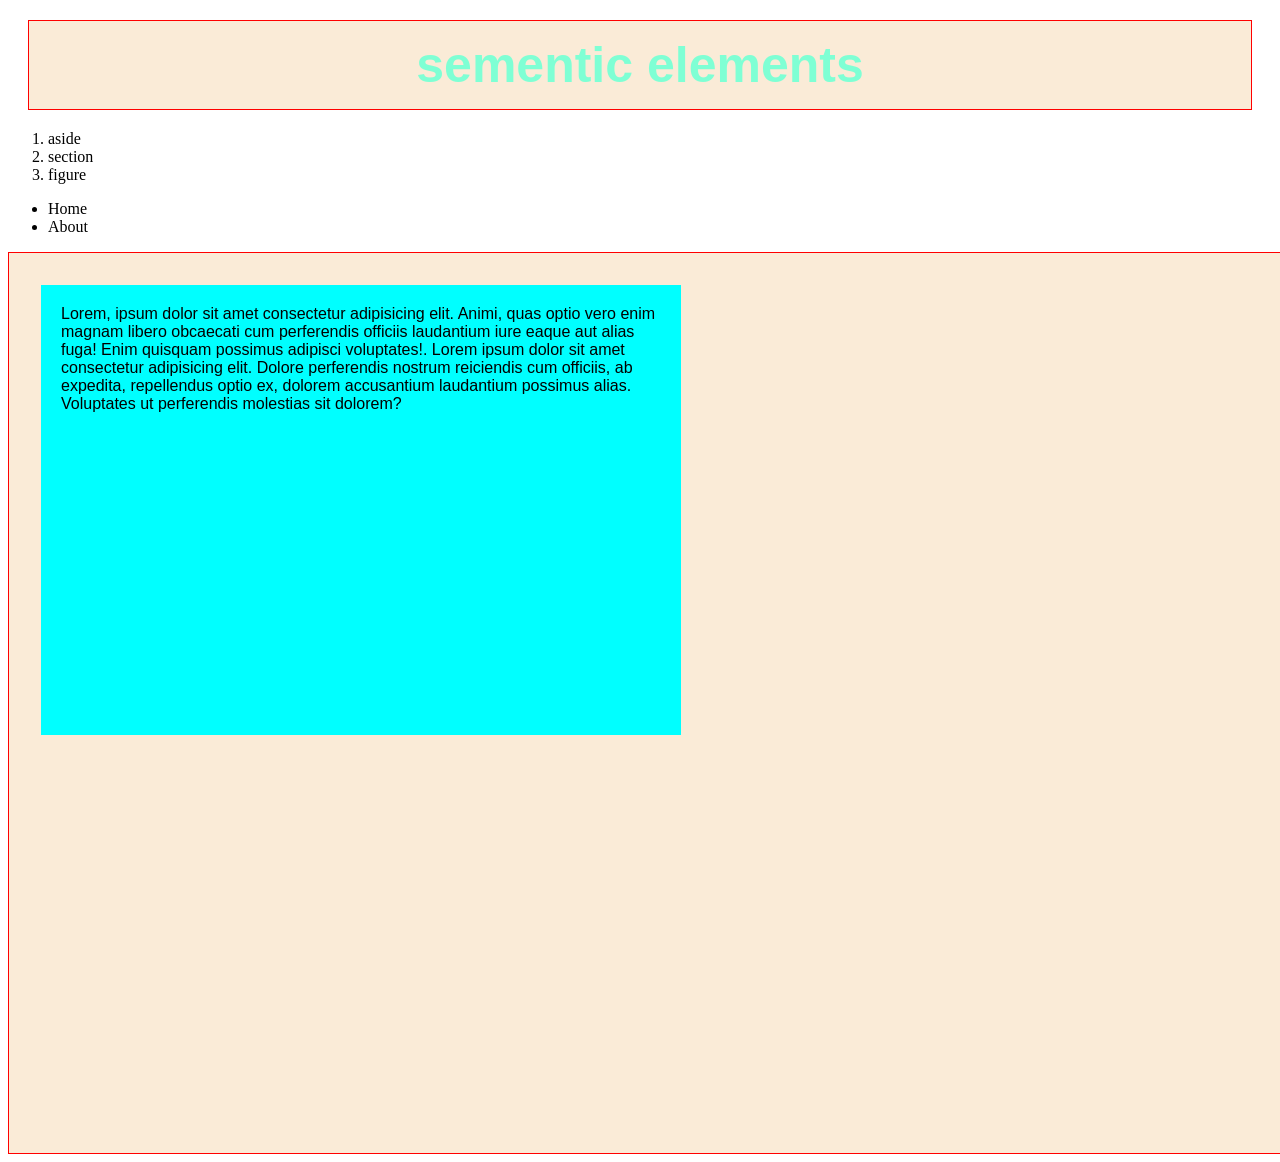
<file: public/sementic_element.html>
<html lang="en">
<head>
    <meta charset="UTF-8">
    <meta name="viewport" content="width=device-width, initial-scale=1.0">
    <title>Document</title>
    <link rel="stylesheet" href="style.css">
</head>
<body>
    <header><h2 class="prem" style="background-color: antiquewhite;">sementic elements</h2></header>
    <nav><ol>
        <li>aside </li>
        <li>section</li>
        <li>figure</li>
    </ol></nav>
    <aside>
        <ul>
            <li>Home</li>
            <li>About</li>
            
        </ul>
    </aside>
    <section>
        <div class="parent" >
            <div class="child" >
                <p class="style" >Lorem, ipsum dolor sit amet consectetur adipisicing elit. Animi, quas optio vero enim magnam libero obcaecati cum perferendis officiis laudantium iure eaque aut alias fuga! Enim quisquam possimus adipisci voluptates!. Lorem ipsum dolor sit amet consectetur adipisicing elit. Dolore perferendis nostrum reiciendis cum officiis, ab expedita, repellendus optio ex, dolorem accusantium laudantium possimus alias. Voluptates ut perferendis molestias sit dolorem?</p>
            </div>
        </div>
    </section>
    <footer>

    </footer>

</body>
</html>
</file>
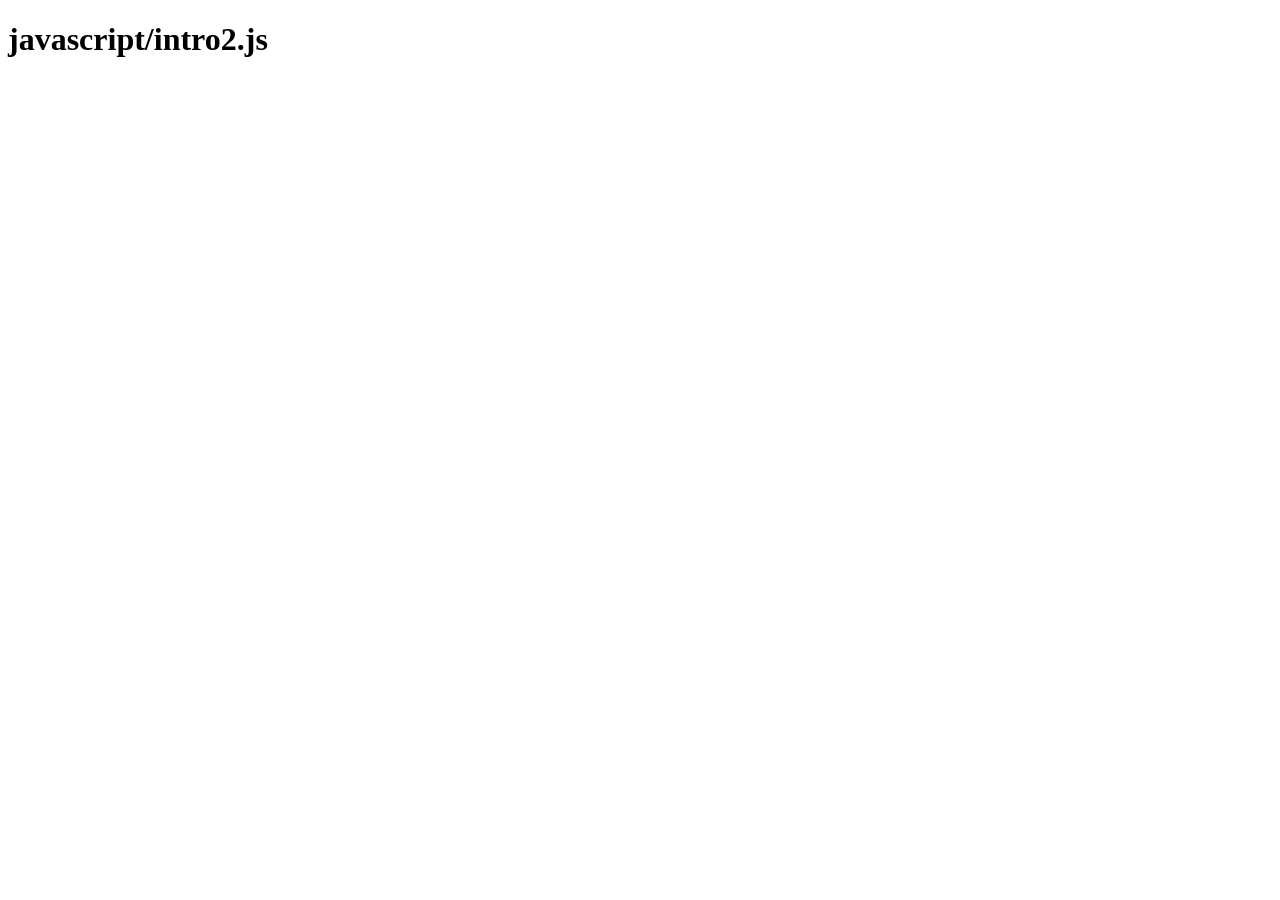
<file: public/script/intro2.html>
<!DOCTYPE html>
<html lang="en">
<head>
    <meta charset="UTF-8">
    <meta name="viewport" content="width=device-width, initial-scale=1.0">
    <title>intro2</title>
    <script src="./intro2.js"></script>
</head>
<body>
    <h1>javascript/intro2.js</h1>
</body>
</html>
</file>
<file: public/style.css>
.prem{
    color: aquamarine;
    font-family: Arial, Helvetica, sans-serif;
    text-align: center;
    font-size: 50px;
    border: 1px solid red;
    padding: 15px;
    margin: 20px;
}
.parent{
    border: 1px solid red; 
    height: 100vh; 
    width: 100vw; 
    background-color : antiquewhite !important;

}
.child{
    margin-top: 2rem;
    margin-left: 2rem;
    width: 50%;
     height: 50%;
      background-color: aqua; 
}
.style{
    padding: 20px; font: 1em sans-serif; font-weight: 100;
}
</file>
